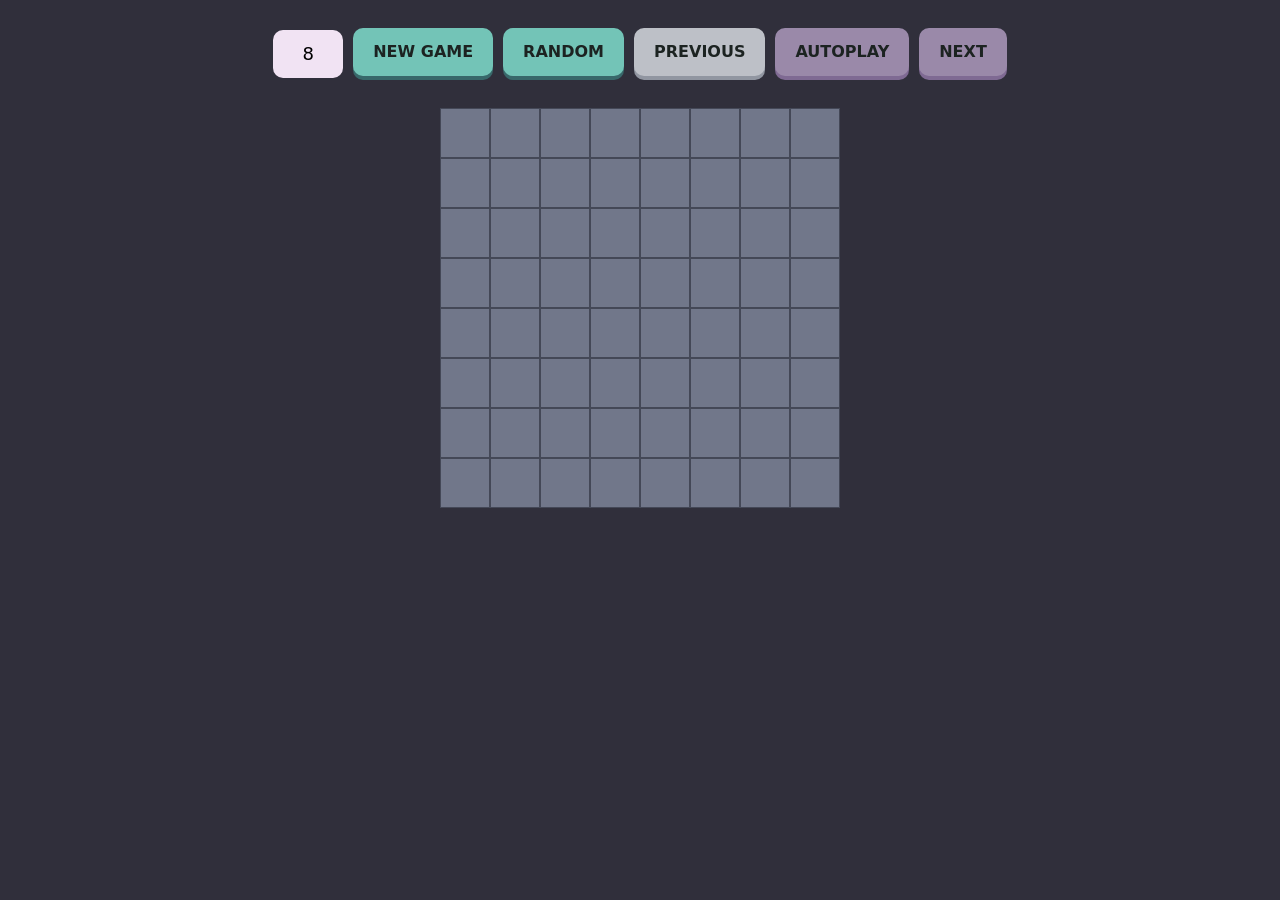
<file: public/index.html>
<html>
  <head>
    <meta charset="UTF-8" />
    <title>Conway's Game Of Life</title>
    <link href="normalize.css" rel="stylesheet" />
    <link href="style.css" rel="stylesheet" />
    <script src="main.js"></script>
  </head>

  <body>
    <div id="app"></div>
    <script>
      var app = Elm.Main.init({ node: document.getElementById("app") });
    </script>
  </body>
</html>
</file>
<file: public/style.css>
:root {
	--main-bg-color: #302f3b;
	--main-bg-color-light: #F1E3F3;
	--main-txt-color: #DCD6F7;
	--end-of-game-txt-color: #7B0828;
	--btn-bg-color: #38686A;
	--btn-front-color: #73c4b7;
	--btn-txt-color: #1C2321;
	--btn-hover-bg-color: #bcfbf3;
	--btn-secondary-bg-color: #7F6A93;
	--btn-secondary-front-color: #9A89A9;
	--btn-secondary-txt-color: #1C2321;
	--btn-secondary-hover-bg-color: #AEA0BA;
	--btn-disabled-bg-color: #9196A1;
	--btn-disabled-front-color: #BDC0C7;
	--cell-border-color: #444857;
	--cell-dead-bg-color: #71778a;
	--cell-dead-hover-bg-color: #9ba4b4;
	--cell-alive-bg-color: #73c4b7;
	--cell-alive-hover-bg-color: #bcfbf3;
}  

body {
	background-color: var(--main-bg-color);
	color: var(--main-txt-color);
}

header, footer {
	text-align: center;
}

footer {
	margin-bottom: 30px;
}

section {
	margin: 10px 0 40px;
	padding: 0 50px;
}

#controls {
	margin: 30px auto;
	display: flex;
	gap: 10px;
	justify-content: center;
	
	input {
		border-radius: 10px;
		padding: 12px 20px;
		max-width: 70px;
		font-size: 18px;
		text-align: center;
		background-color: var(--main-bg-color-light);
		
		&[type=number]::-webkit-inner-spin-button, 
		&[type=number]::-webkit-outer-spin-button { 
			-webkit-appearance: none; 
			margin: 0; 
		}
		&[type=number] {
            appearance: textfield;
            -moz-appearance: textfield;
        }
	}
	
	button {
		border-radius: 10px;
		cursor: pointer;
		background-color: var(--btn-bg-color);
		transform: translateY(2px);
	
		.font {
			display: block;
			padding: 15px 20px;
			border-radius: 10px;
			background-color: var(--btn-front-color);
			color: var(--btn-txt-color);
			font-weight: bold;
			text-transform: uppercase;
			will-change: transform background-color;
			transition: transform 150ms ease, background-color 250ms ease;
			transform: translateY(-4px);
			
		}
		
		&:hover {
			.font {
				background-color: var(--btn-hover-bg-color);
				transform: translateY(-5px);
			}
		}
		
		&:active {
			.font {
				background-color: var(--btn-hover-bg-color);
				transform: translateY(-2px);	
			}
		}
		
		&.secondary {
			background-color: var(--btn-secondary-bg-color);
			.font{
				background-color: var(--btn-secondary-front-color);
				color: var(--btn-secondary-txt-color);
			}
			&:hover {
				.font {
					background-color: var(--btn-secondary-hover-bg-color);
				}
			}
			&:active {
				.font{
					background-color: var(--btn-secondary-hover-bg-color);
				}
			}
		}
		
		&[disabled] {
			background-color: var(--btn-disabled-bg-color);
		
			.font {
				background-color: var(--btn-disabled-front-color);
				transform: translateY(-4px);
			}
			
			&:hover, &:active {
				.font {
					background-color: var(--btn-disabled-front-color);
					transform: translateY(-4px);
				}
			}
		}
	}
}

#endOfGame {
	display: none;
	width: 625px;
	margin: 0 auto 30px;
	padding: 20px 10px;
	background-color: var(--main-bg-color-light);
	border-radius: 10px;
	color: var(--end-of-game-txt-color);
	text-align: center;
	font-size: 18px;
	font-weight: bold;
	
	&.show {display: block;}
}

#board {
	display: grid;
	grid-template-columns: repeat(8, minmax(2px, 50px));
	justify-content: center;
	margin: 0 150px;
	
	.cell {
		aspect-ratio: 1;
		background-color: var(--cell-dead-bg-color);
		border: 1px solid var(--cell-border-color);
		cursor: pointer;
		will-change: background-color;
		transition: background-color 250ms ease;
			
		
		&:hover {
			background-color: var(--cell-dead-hover-bg-color);
		}
		
		&.alive {
			background-color: var(--cell-alive-bg-color);
			&:hover {
				background-color: var(--cell-alive-hover-bg-color);
			}
		}
	}
}
</file>
